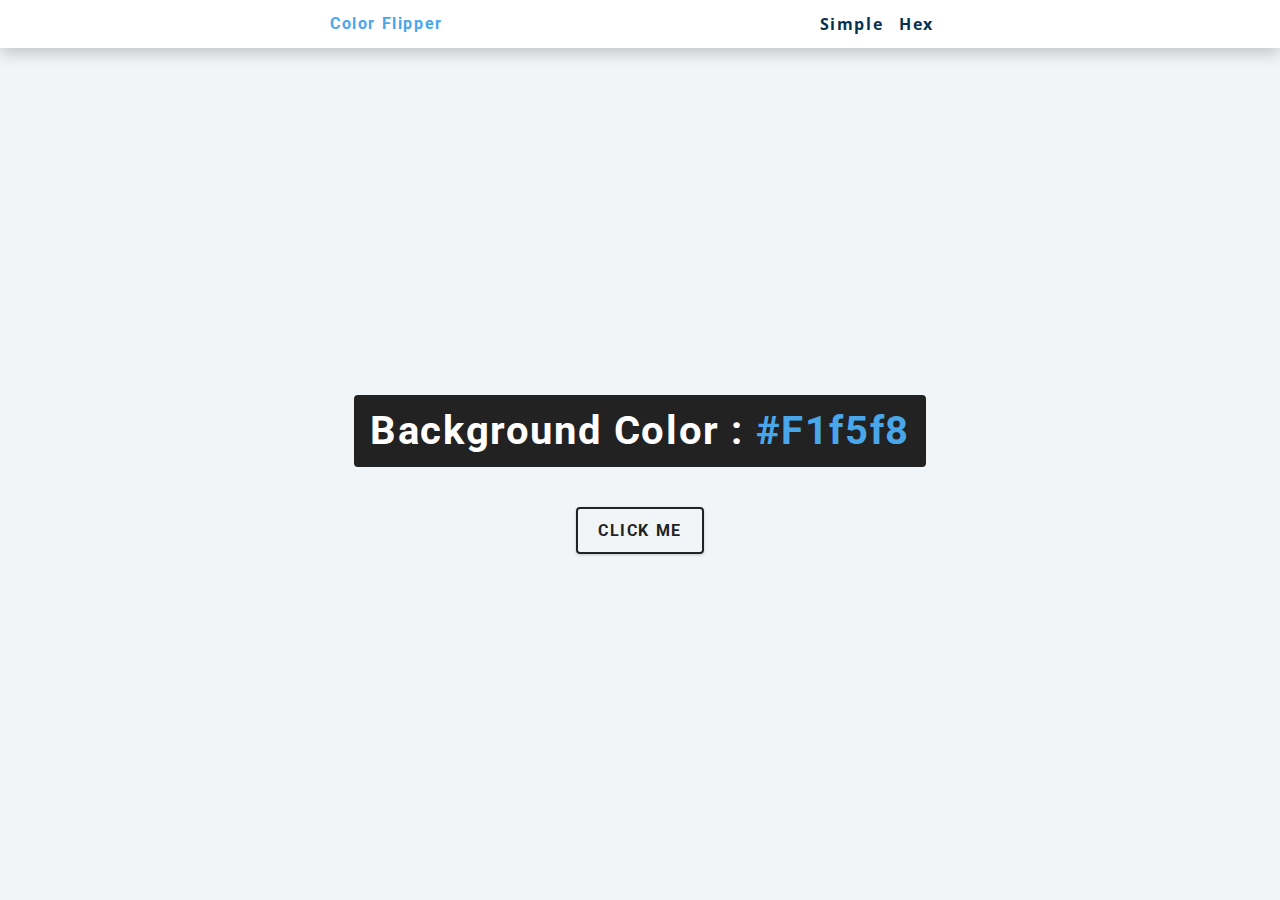
<file: workspace/ColorFlipper/index.html>
<!DOCTYPE html>
<html lang="en">
<head>
    <meta charset="UTF-8">
    <meta name="viewport" content="width=device-width, initial-scale=1.0">
    <title>Color Flipper || Simple</title>
    <!-- styles -->
    <link rel="stylesheet" href="styles.css" />

</head>
<body>
    <nav>
        <div class="nav-center">
            <h4>color flipper</h4>
            <ul class="nav-links">
                <li>
                    <a href="index.html">simple</a>
                </li>
                <li>
                    <a href="hex.html">hex</a>
                </li>
            </ul>
        </div>
    </nav>
    <main>
        <div class="container">
            <h2>
                background color :
                <span class="color">
                #f1f5f8
                </span>
            </h2>
            <button class="btn btn-hero" id="btn">click me</button>
        </div>
    </main>
    <!-- javascript -->
    <script src="app.js"></script>
</body>
</html>
</file>
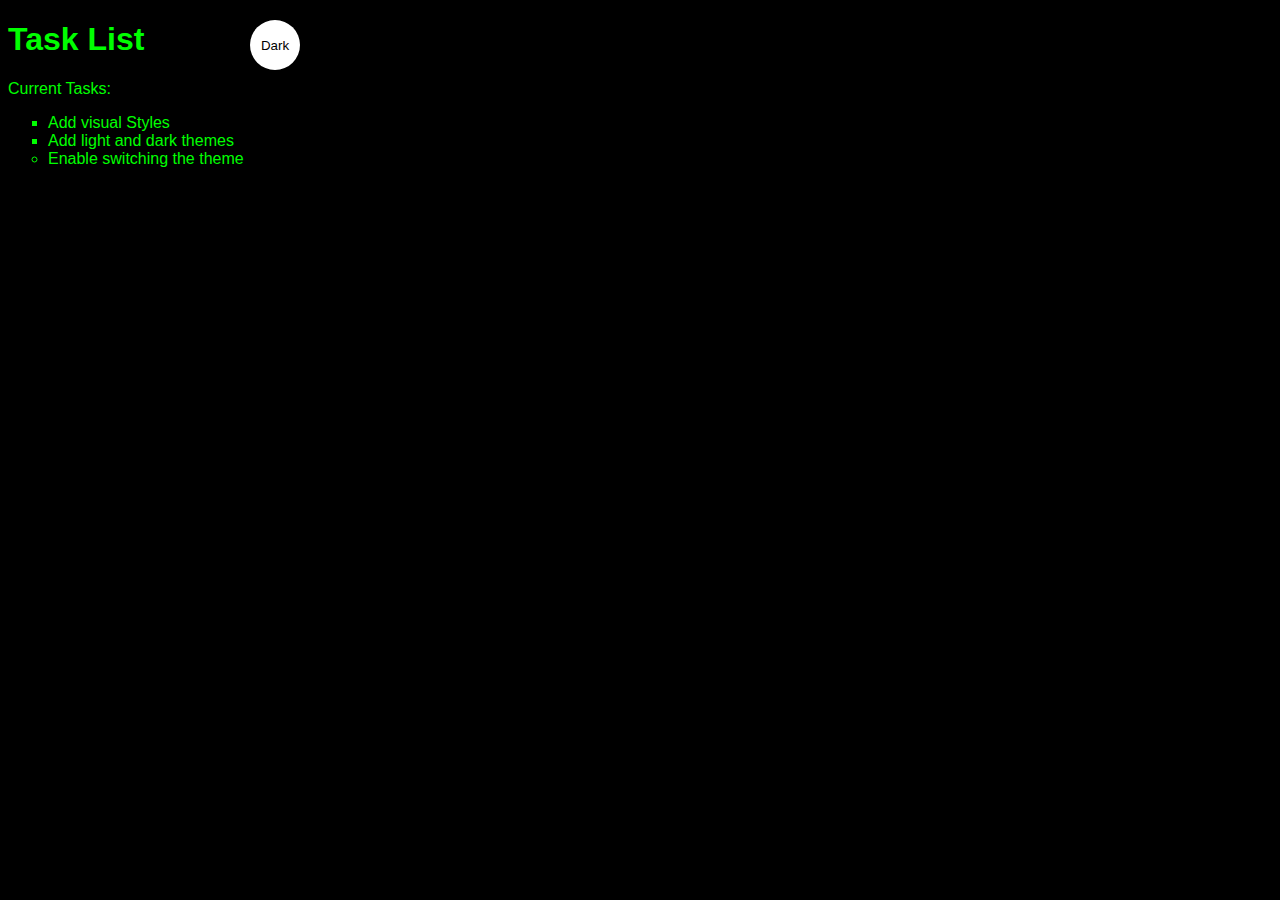
<file: workspace/First/index.html>
<!DOCTYPE html>
<html lang="en">
<head>
    <meta charset="UTF-8">
    <meta http-equiv="X-UA-Compatible" content="IE-edge">
    <meta name="viewport" content="width=device-width, initial-scale=1.0">
    <title>Simple Website</title>
    <link rel="stylesheet" href="main.css">
     <!-- head can contain CSS code for style of page -->
     <!-- or reference an external CSS code -->
</head>
<body class = "dark-theme">
    <h1>Task List</h1>
    <p id="msg">Current Tasks:</p>
    <ul>
        <li class="list">Add visual Styles</li>
        <li class="list">Add light and dark themes</li>
        <li>Enable switching the theme</li>
    </ul>
    <div>
        <button class="btn">Dark</button>
    </div>
    <script src="app.js"></script>
    <noscript>You need to enable JavaScript to view the full site.</noscript>
</body>
</html>
</file>
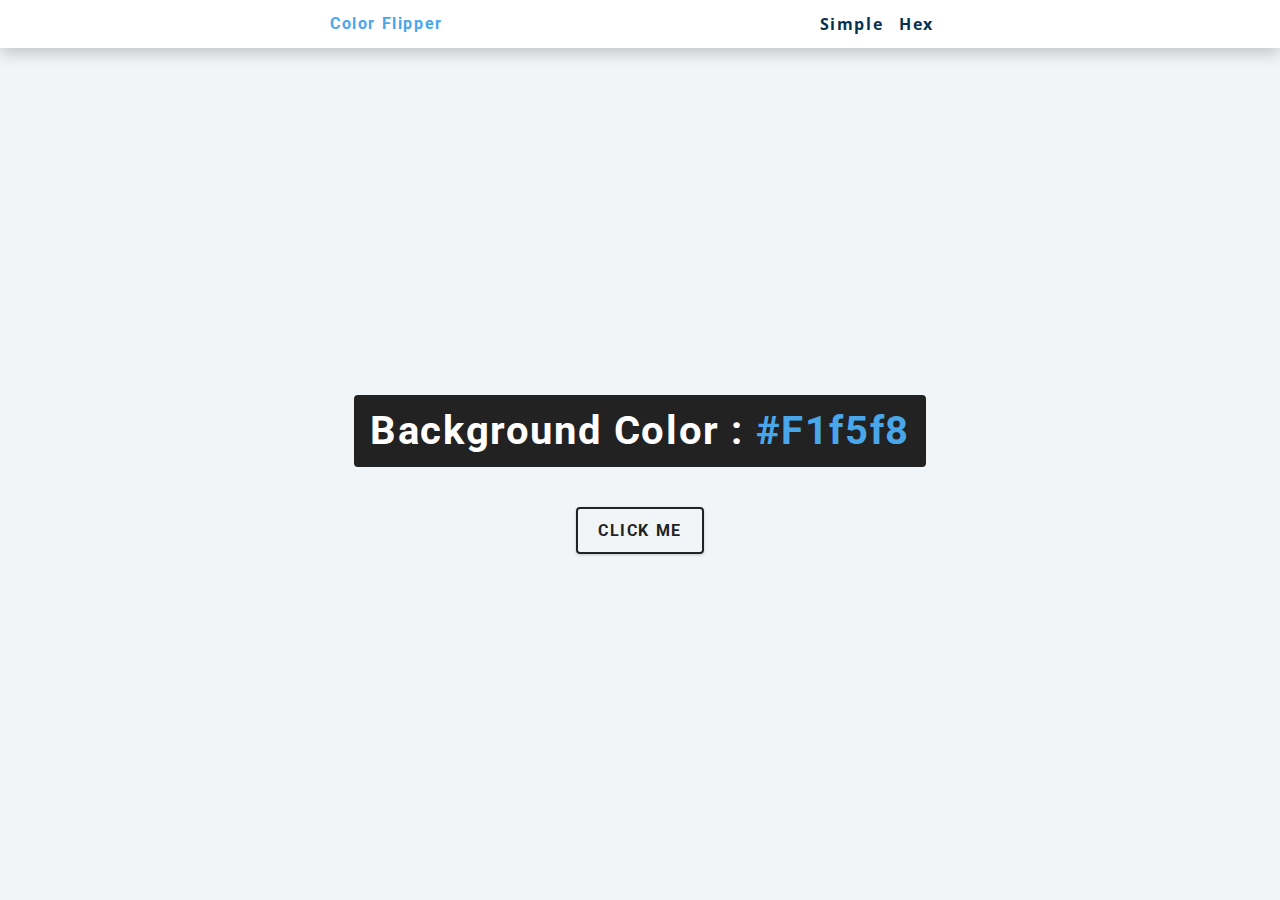
<file: workspace/ColorFlipper/hex.html>
<!DOCTYPE html>
<html lang="en">
    <head>
        <meta charset="UTF-8">
        <meta name="viewport" content="width=device-width, initial-scale=1.0">
        <title>Color Flipper || Simple</title>
        <!-- styles -->
        <link rel="stylesheet" href="styles.css" />
    </head>
    <body>
        <nav>
            <div class="nav-center">
                <h4>color flipper</h4>
                <ul class="nav-links">
                    <li>
                        <a href="index.html">simple</a>
                    </li>
                    <li>
                        <a href="hex.html">hex</a>
                    </li>
                </ul>
            </div>
        </nav>
        <main>
            <div class="container">
                <h2>
                    background color :
                    <span class="color">
                        #f1f5f8
                    </span>
            </h2>
                <button class="btn btn-hero" id="btn">click me</button>
            </div>
        </main>
        <!-- javascript -->
        <script src="hex.js"></script>
    </body>
</html>
</file>
<file: workspace/ColorFlipper/styles.css>
/*
=============== 
Fonts
===============
*/
@import url("https://fonts.googleapis.com/css?family=Open+Sans|Roboto:400,700&display=swap");

/*
=============== 
Variables
===============
*/

:root {
  /* dark shades of primary color*/
  --clr-primary-1: hsl(205, 86%, 17%);
  --clr-primary-2: hsl(205, 77%, 27%);
  --clr-primary-3: hsl(205, 72%, 37%);
  --clr-primary-4: hsl(205, 63%, 48%);
  /* primary/main color */
  --clr-primary-5: hsl(205, 78%, 60%);
  /* lighter shades of primary color */
  --clr-primary-6: hsl(205, 89%, 70%);
  --clr-primary-7: hsl(205, 90%, 76%);
  --clr-primary-8: hsl(205, 86%, 81%);
  --clr-primary-9: hsl(205, 90%, 88%);
  --clr-primary-10: hsl(205, 100%, 96%);
  /* darkest grey - used for headings */
  --clr-grey-1: hsl(209, 61%, 16%);
  --clr-grey-2: hsl(211, 39%, 23%);
  --clr-grey-3: hsl(209, 34%, 30%);
  --clr-grey-4: hsl(209, 28%, 39%);
  /* grey used for paragraphs */
  --clr-grey-5: hsl(210, 22%, 49%);
  --clr-grey-6: hsl(209, 23%, 60%);
  --clr-grey-7: hsl(211, 27%, 70%);
  --clr-grey-8: hsl(210, 31%, 80%);
  --clr-grey-9: hsl(212, 33%, 89%);
  --clr-grey-10: hsl(210, 36%, 96%);
  --clr-white: #fff;
  --clr-red-dark: hsl(360, 67%, 44%);
  --clr-red-light: hsl(360, 71%, 66%);
  --clr-green-dark: hsl(125, 67%, 44%);
  --clr-green-light: hsl(125, 71%, 66%);
  --clr-black: #222;
  --ff-primary: "Roboto", sans-serif;
  --ff-secondary: "Open Sans", sans-serif;
  --transition: all 0.3s linear;
  --spacing: 0.1rem;
  --radius: 0.25rem;
  --light-shadow: 0 5px 15px rgba(0, 0, 0, 0.1);
  --dark-shadow: 0 5px 15px rgba(0, 0, 0, 0.2);
  --max-width: 1170px;
  --fixed-width: 620px;
}
/*
=============== 
Global Styles
===============
*/

*,
::after,
::before {
  margin: 0;
  padding: 0;
  box-sizing: border-box;
}
body {
  font-family: var(--ff-secondary);
  background: var(--clr-grey-10);
  color: var(--clr-grey-1);
  line-height: 1.5;
  font-size: 0.875rem;
}
ul {
  list-style-type: none;
}
a {
  text-decoration: none;
}
h1,
h2,
h3,
h4 {
  letter-spacing: var(--spacing);
  text-transform: capitalize;
  line-height: 1.25;
  margin-bottom: 0.75rem;
  font-family: var(--ff-primary);
}
h1 {
  font-size: 3rem;
}
h2 {
  font-size: 2rem;
}
h3 {
  font-size: 1.25rem;
}
h4 {
  font-size: 0.875rem;
}
p {
  margin-bottom: 1.25rem;
  color: var(--clr-grey-5);
}
@media screen and (min-width: 800px) {
  h1 {
    font-size: 4rem;
  }
  h2 {
    font-size: 2.5rem;
  }
  h3 {
    font-size: 1.75rem;
  }
  h4 {
    font-size: 1rem;
  }
  body {
    font-size: 1rem;
  }
  h1,
  h2,
  h3,
  h4 {
    line-height: 1;
  }
}
/*  global classes */

/* section */
.section {
  padding: 5rem 0;
}

.section-center {
  width: 90vw;
  margin: 0 auto;
  max-width: 1170px;
}
@media screen and (min-width: 992px) {
  .section-center {
    width: 95vw;
  }
}
main {
  min-height: 100vh;
  display: grid;
  place-items: center;
}

/*
=============== 
Nav
===============
*/
nav {
  background: var(--clr-white);
  height: 3rem;
  display: grid;
  align-items: center;
  box-shadow: var(--dark-shadow);
}
.nav-center {
  width: 90vw;
  max-width: var(--fixed-width);
  margin: 0 auto;
  display: flex;
  align-items: center;
  justify-content: space-between;
}
.nav-center h4 {
  margin-bottom: 0;
  color: var(--clr-primary-5);
}
.nav-links {
  display: flex;
}
nav a {
  text-transform: capitalize;
  font-weight: 700;
  font-size: 1rem;
  color: var(--clr-primary-1);
  letter-spacing: var(--spacing);
  margin-right: 1rem;
}
nav a:hover {
  color: var(--clr-primary-5);
}
/*
=============== 
Container
===============
*/
main {
  min-height: calc(100vh - 3rem);
  display: grid;
  place-items: center;
}
.container {
  text-align: center;
}
.container h2 {
  background: var(--clr-black);
  color: var(--clr-white);
  padding: 1rem;
  border-radius: var(--radius);
  margin-bottom: 2.5rem;
}
.color {
  color: var(--clr-primary-5);
}
.btn-hero {
  font-family: var(--ff-primary);
  text-transform: uppercase;
  background: transparent;
  color: var(--clr-black);
  letter-spacing: var(--spacing);
  display: inline-block;
  font-weight: 700;
  transition: var(--transition);
  border: 2px solid var(--clr-black);
  cursor: pointer;
  box-shadow: 0 1px 3px rgba(0, 0, 0, 0.2);
  border-radius: var(--radius);
  font-size: 1rem;
  padding: 0.75rem 1.25rem;
}
.btn-hero:hover {
  color: var(--clr-white);
  background: var(--clr-black);
}
</file>
<file: workspace/First/main.css>
:root {
    --green: #00FF00;
    --white: #FFFFFF;
    --black: #000000;
  }


body {
    background: var(--bg);
    color: var(--fontColor);
    font-family: helvetica;
}

/* ul {
    font-family: helvetica;
} */

li {
    list-style: circle;
}

.list{
    list-style:square;
}

.btn{
    position: absolute;
    top: 20px;
    left: 250px;
    height: 50px;
    width: 50px;
    border-radius: 50%;
    border: none;
    color: var(--btnFontColor);
    background-color: var(--btnBg);
}

/* #msg {
    font-family: monospace;
} */

.light-theme {
    --bg: var(--green);
    --fontColor: var(--black);
    --btnBg: var(--black);
    --btnFontColor: var(--white);
}
.dark-theme{
    --bg: var(--black);
    --fontColor: var(--green);
    --btnBg: var(--white);
    --btnFontColor: var(--black);
}
</file>
